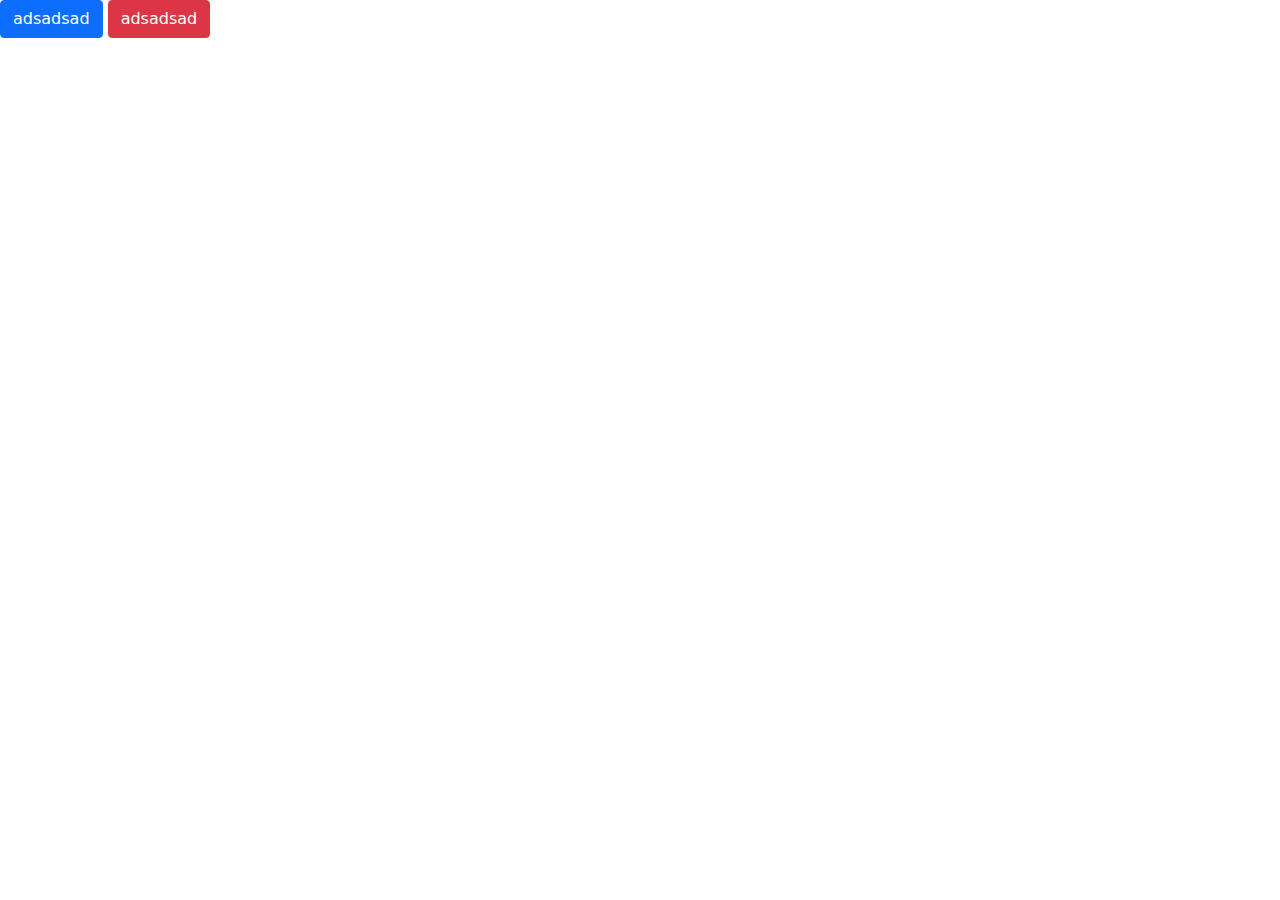
<file: novi_pocetak.html>
<!DOCTYPE html>
<html lang="en">

<head>
    <meta charset="UTF-8">
    <meta http-equiv="X-UA-Compatible" content="IE=edge">
    <meta name="viewport" content="width=device-width, initial-scale=1.0">
    <link rel="stylesheet" href="bootstrap/bootstrap-5.0.2-dist/css/bootstrap.min.css">
    <title>Document</title>
    <!-- <style>
        .btn-primary {
            background-color: chocolate;
            border-color: chocolate;
        }
    </style> -->
</head>

<body>
    <button class="btn btn-primary">adsadsad</button>
    <button class="btn btn-danger">adsadsad</button>
    <script src="bootstrap/bootstrap-5.0.2-dist/js/bootstrap.min.js"></script>
</body>

</html>
</file>
